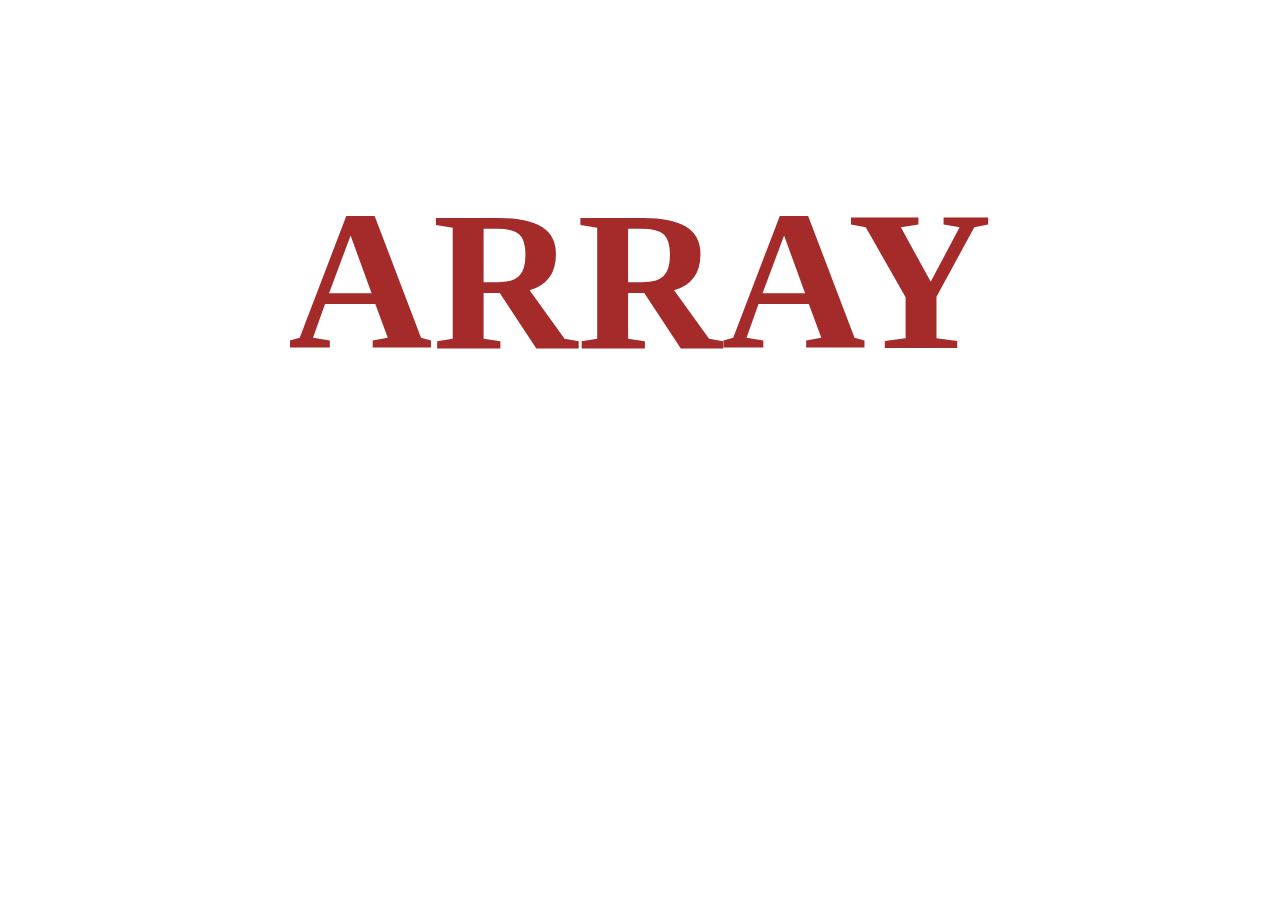
<file: array in details/index.html>
<!DOCTYPE html>
<html lang="en">
<head>
    <meta charset="UTF-8">
    <meta name="viewport" content="width=device-width, initial-scale=1.0">
    <title>Document</title>
</head>
<body>
    
    <h2 style="color: brown; text-align: center; font-size: 200px;">ARRAY</h2>
    <script src="script.js"></script>
</body>
</html>
</file>
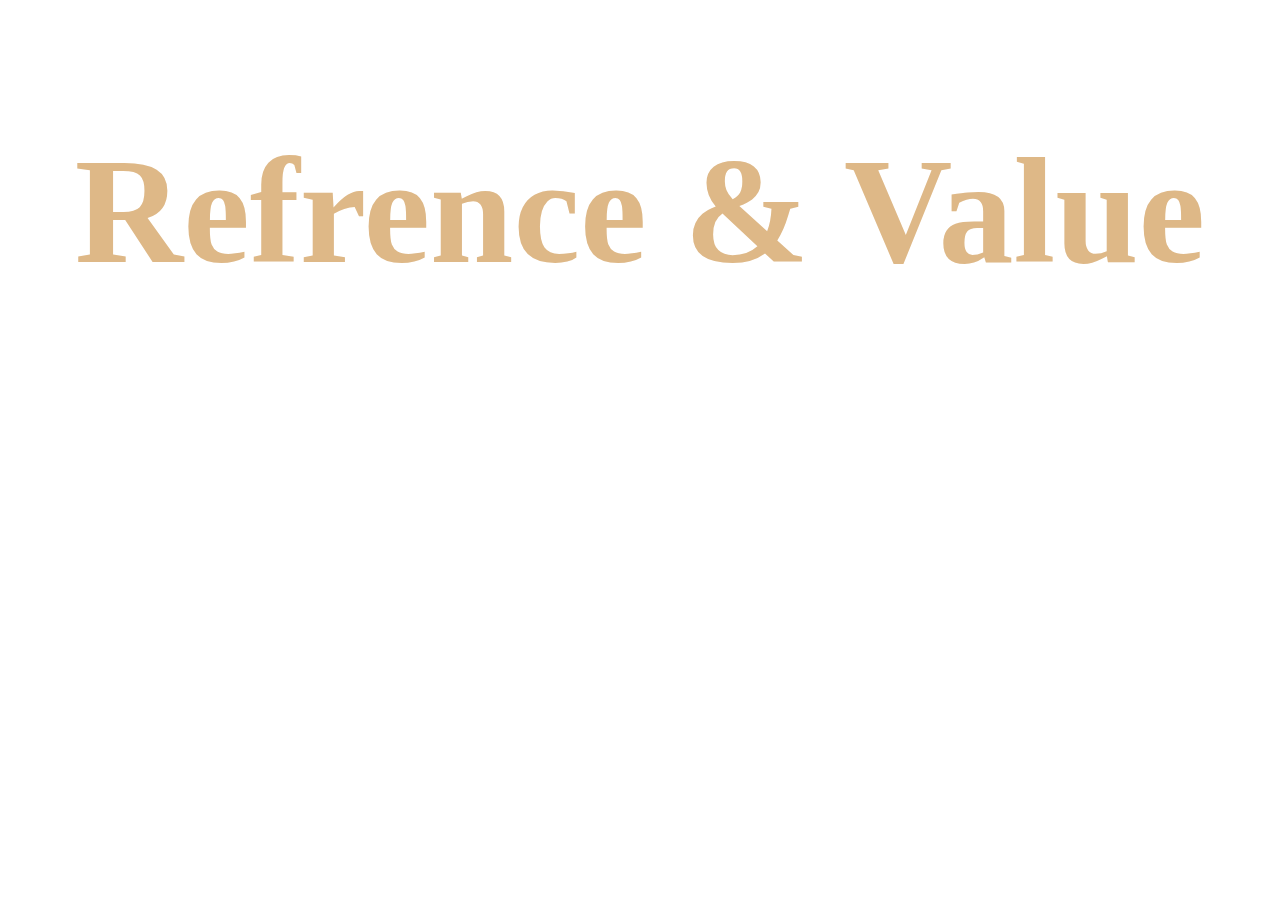
<file: cloning/index.html>
<!DOCTYPE html>
<html lang="en">
<head>
    <meta charset="UTF-8">
    <meta name="viewport" content="width=device-width, initial-scale=1.0">
    <title>Refrence and Value</title>
</head>
<body>
    <h2 style="text-align: center; font-size: 150px; color: burlywood;">Refrence & Value</h2>


    <script src="main.js"></script>
</body>
</html>
</file>
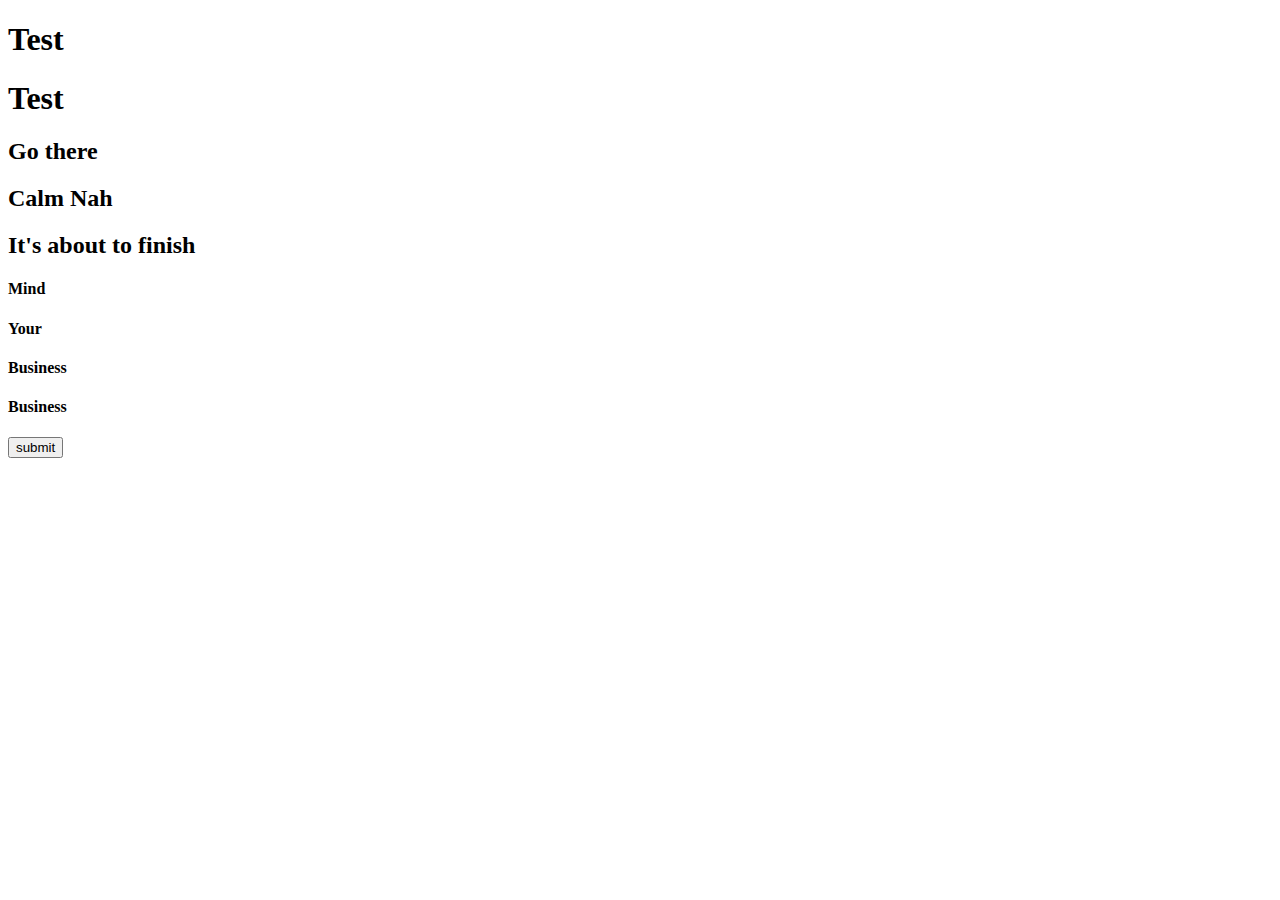
<file: dom-element/index.html>
<!DOCTYPE html>
<html lang="en">
<head>
    <meta charset="UTF-8">
    <meta name="viewport" content="width=device-width, initial-scale=1.0">
    <title>DOM Element</title>
</head>
<body>

    <!-- Tag -->
    <h1>Test</h1>
    <h1>Test</h1>

    <!-- class -->
    <h2 class="testing">Go there</h2>
    <h2 class="testing" id="boxText">Calm Nah</h2>
    <h2 class="testing">It's about to finish</h2>
    
    
    <h4 class="selectEl" id="peleZainabu">Mind</h4>
    <h4 class="selectEl">Your</h4>
    <h4 class="selectEl">Business</h4>
    <h4 class="selectElOne">Business</h4>
    
    
    <button>submit</button>

    
    <script src="script.js"></script>
</body>
</html>
</file>
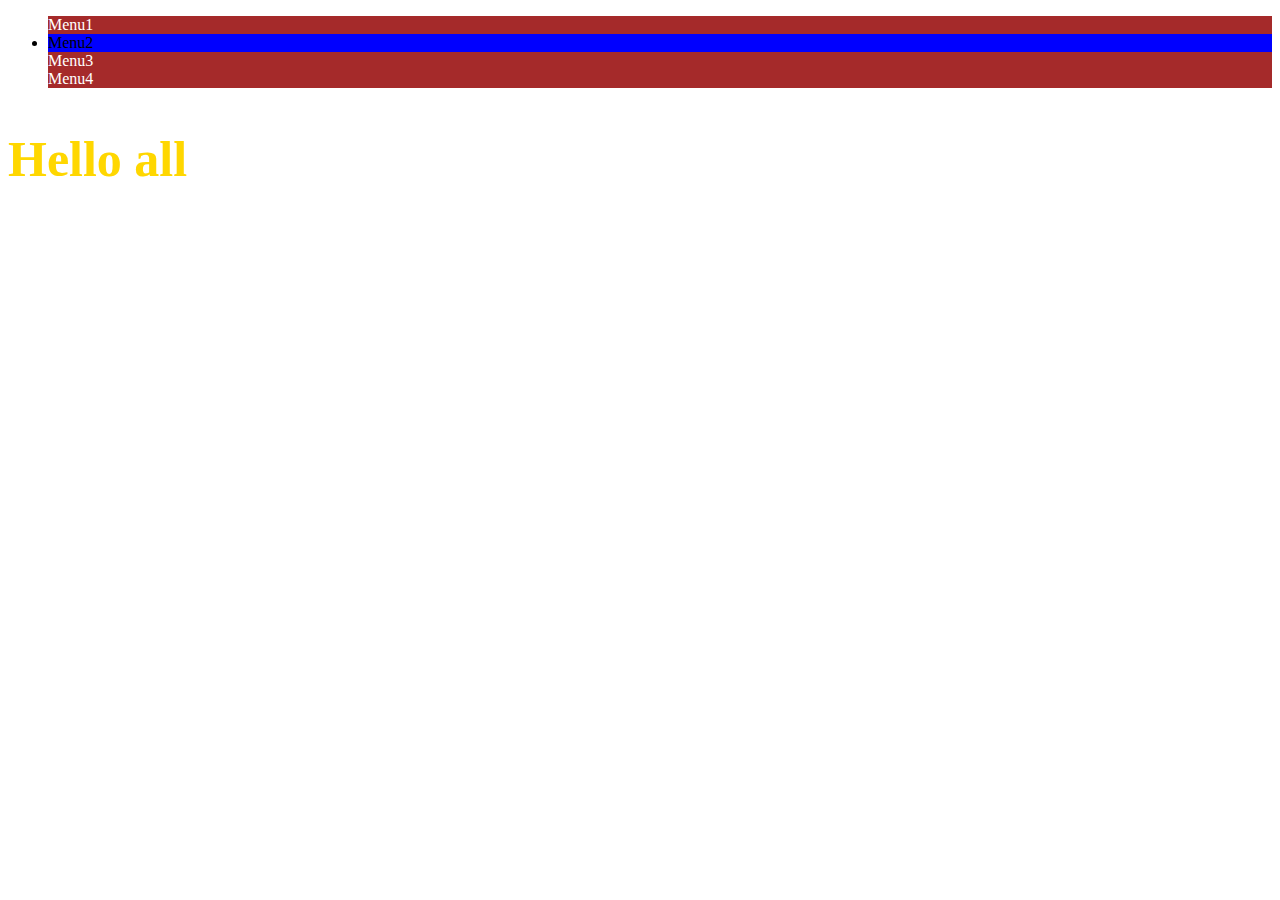
<file: dom-example/index.html>
<!DOCTYPE html>
<html lang="en">
<head>
    <meta charset="UTF-8">
    <meta name="viewport" content="width=device-width, initial-scale=1.0">
    <title>Document</title>

    <style>
        .menuItem {
            background-color: brown;
            color: #fff;
        }

        .menuItem.active {
            background-color: blue;
            color: #000;
        }

        h2 {
            font-size: 50px;
            color: gold;
        }
    </style>
</head>
<body>
    <ul>
       <li onclick="menuClicked(this)" class="menuItem">Menu1</li>
       <li onclick="menuClicked(this)" class="menuItem active">Menu2</li>
       <li onclick="menuClicked(this)" class="menuItem">Menu3</li>
       <li onclick="menuClicked(this)" class="menuItem">Menu4</li>
    </ul>

    <!-- <h2></h2> -->

    <script src="main.js"></script>
</body>
</html>
</file>
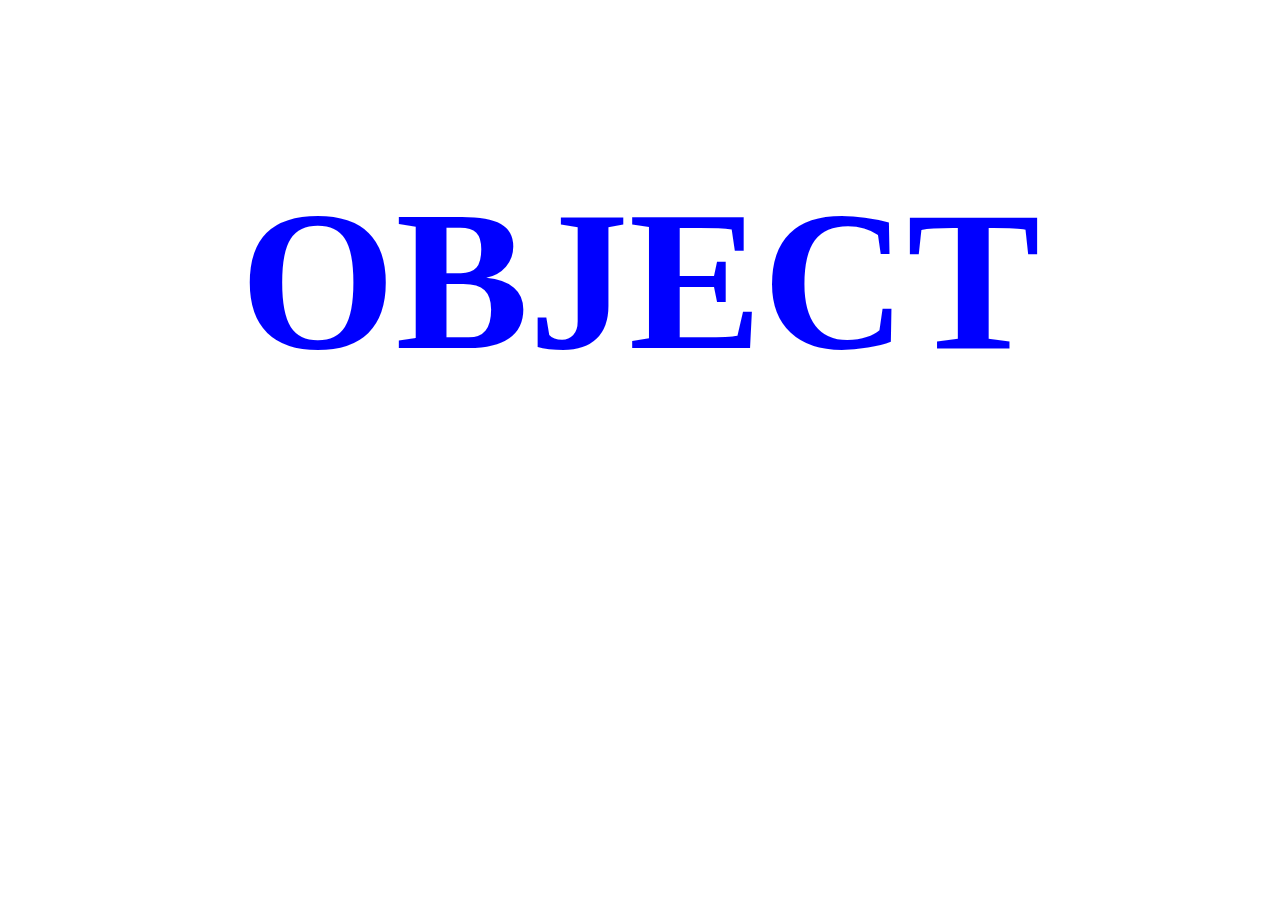
<file: objectAndItMethods/index.html>
<!DOCTYPE html>
<html lang="en">
<head>
    <meta charset="UTF-8">
    <meta name="viewport" content="width=device-width, initial-scale=1.0">
    <title>Document</title>
    
</head>
<body>
    
    <h2 style="color: blue; text-align: center; font-size: 200px;">OBJECT</h2>
    <script src="script.js"></script>
</body>
</html>
</file>
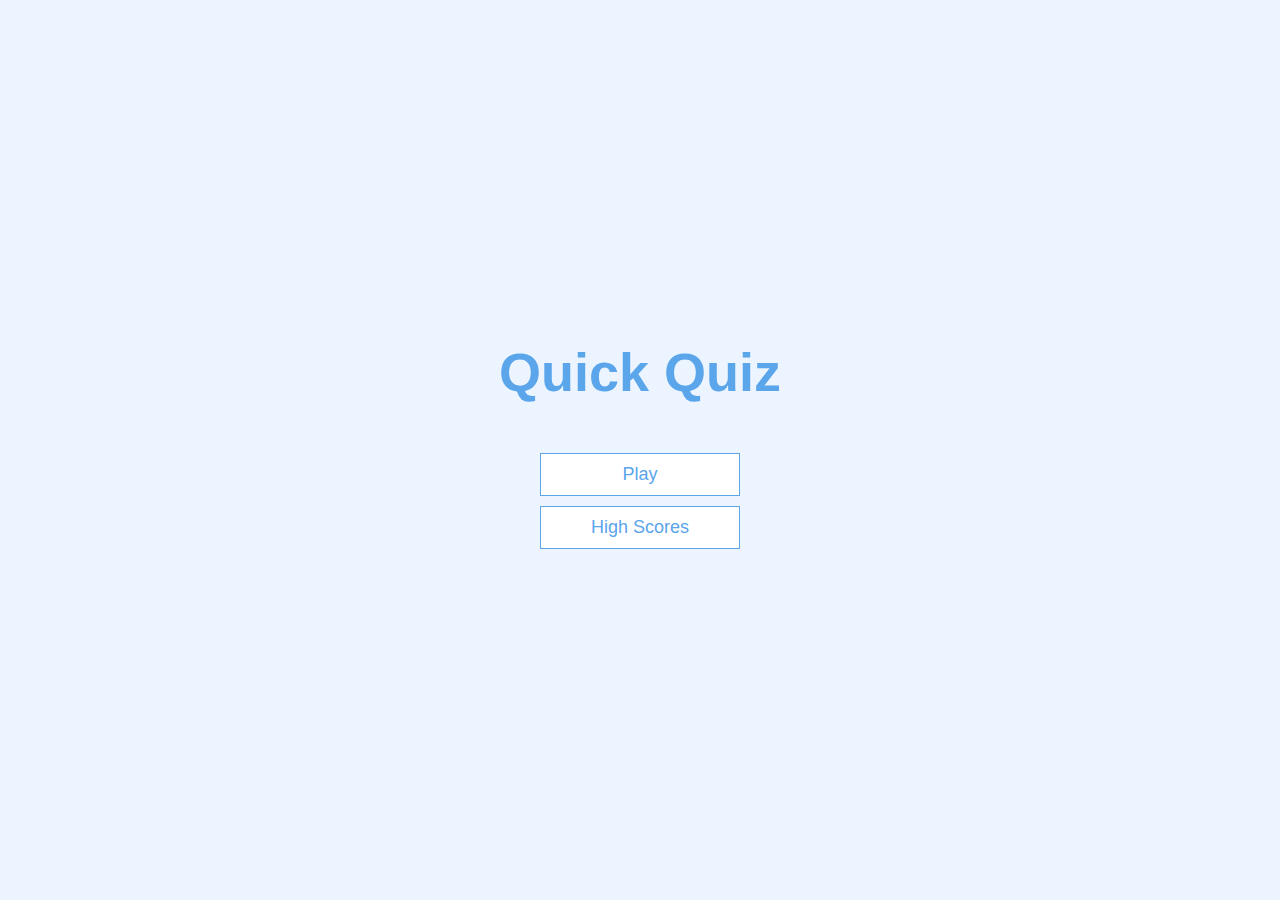
<file: quick-quiz-app/index.html>
<!DOCTYPE html>
<html lang="en">
<head>
    <meta charset="UTF-8">
    <meta name="viewport" content="width=device-width, initial-scale=1.0">
    <title>Quick-Quiz-App</title>
    <link rel="stylesheet" href="app.css">
</head>
<body>
    <div class="container">
        <div id="home" class="flex-center flex-column">
            <h1>Quick Quiz</h1>

            <a href="./game.html" class="btn">Play</a>
            <a href="./highScore.html" class="btn">High Scores</a>
        </div>
    </div>
</body>
</html>
</file>
<file: quick-quiz-app/app.css>
:root {
    background-color: #ecf5ff;
    font-size: 62.5%;
}

* {
    box-sizing: border-box;
    margin: 0;
    padding: 0;
    border: none;
    outline: none;
    color: #333;
    font-family: Arial, Helvetica, sans-serif;
}

:is(h1, h2, h3, h4) {
    margin-bottom: 1rem;
}

h1 {
    font-size: 5.4rem;
    color: #5ba5eb;
    margin-bottom: 5rem;
}

h1 > span {
    font-size: 2.4rem;
    font-weight: 500;
}

h2 {
    font-size: 4.2rem;
    margin-bottom: 4rem;
    font-weight: 700;
}

h3 {
    font-size: 2.8rem;
    font-weight: 500;
}

/* UTILITIES */
.container {
    width: 100vw;
    height: 100vh;
    display: flex;
    justify-content: center;
    align-items: center;
    max-width: 80rem;
    margin: 0 auto;
    padding: 2rem;
}

.container > * {
    width: 100%;
}

.flex-column {
    display: flex;
    flex-direction: column;
}

.flex-center {
    align-items: center;
    justify-content: center;
}

.text-center {
    text-align: center;
}

.hidden {
    display: none;
}

/* BUTTONS */
.btn {
    font-size: 1.8rem;
    padding: 1rem 0;
    width: 20rem;
    text-align: center;
    border: 0.1rem solid #5ba5eb;
    margin-bottom: 1rem;
    color: #5ba5eb;
    background: #fff;
    text-decoration: none;
}

.btn:hover {
    cursor: pointer;
    box-shadow: 0 0.4rem 1.4rem 0 rgba(86, 185, 235, 0.5);
    transition: transform 150ms;
    transform: translateY(-0.1rem);
}

.btn[disabled]:hover {
    cursor: not-allowed;
    box-shadow: none;
    transform: none;

}

/* FORM */
form {
    width: 100%;
    display: flex;
    flex-direction: column;
    align-items: center;
}

input {
    margin-bottom: 1rem;
    width: 20rem;
    padding: 1.5rem;
    font-size: 1.8rem;
    box-shadow: 0 0.4rem 1.4rem 0 rgba(86, 185, 235, 0.5);
}

input::placeholder {
    color: #aaa;
}
</file>
